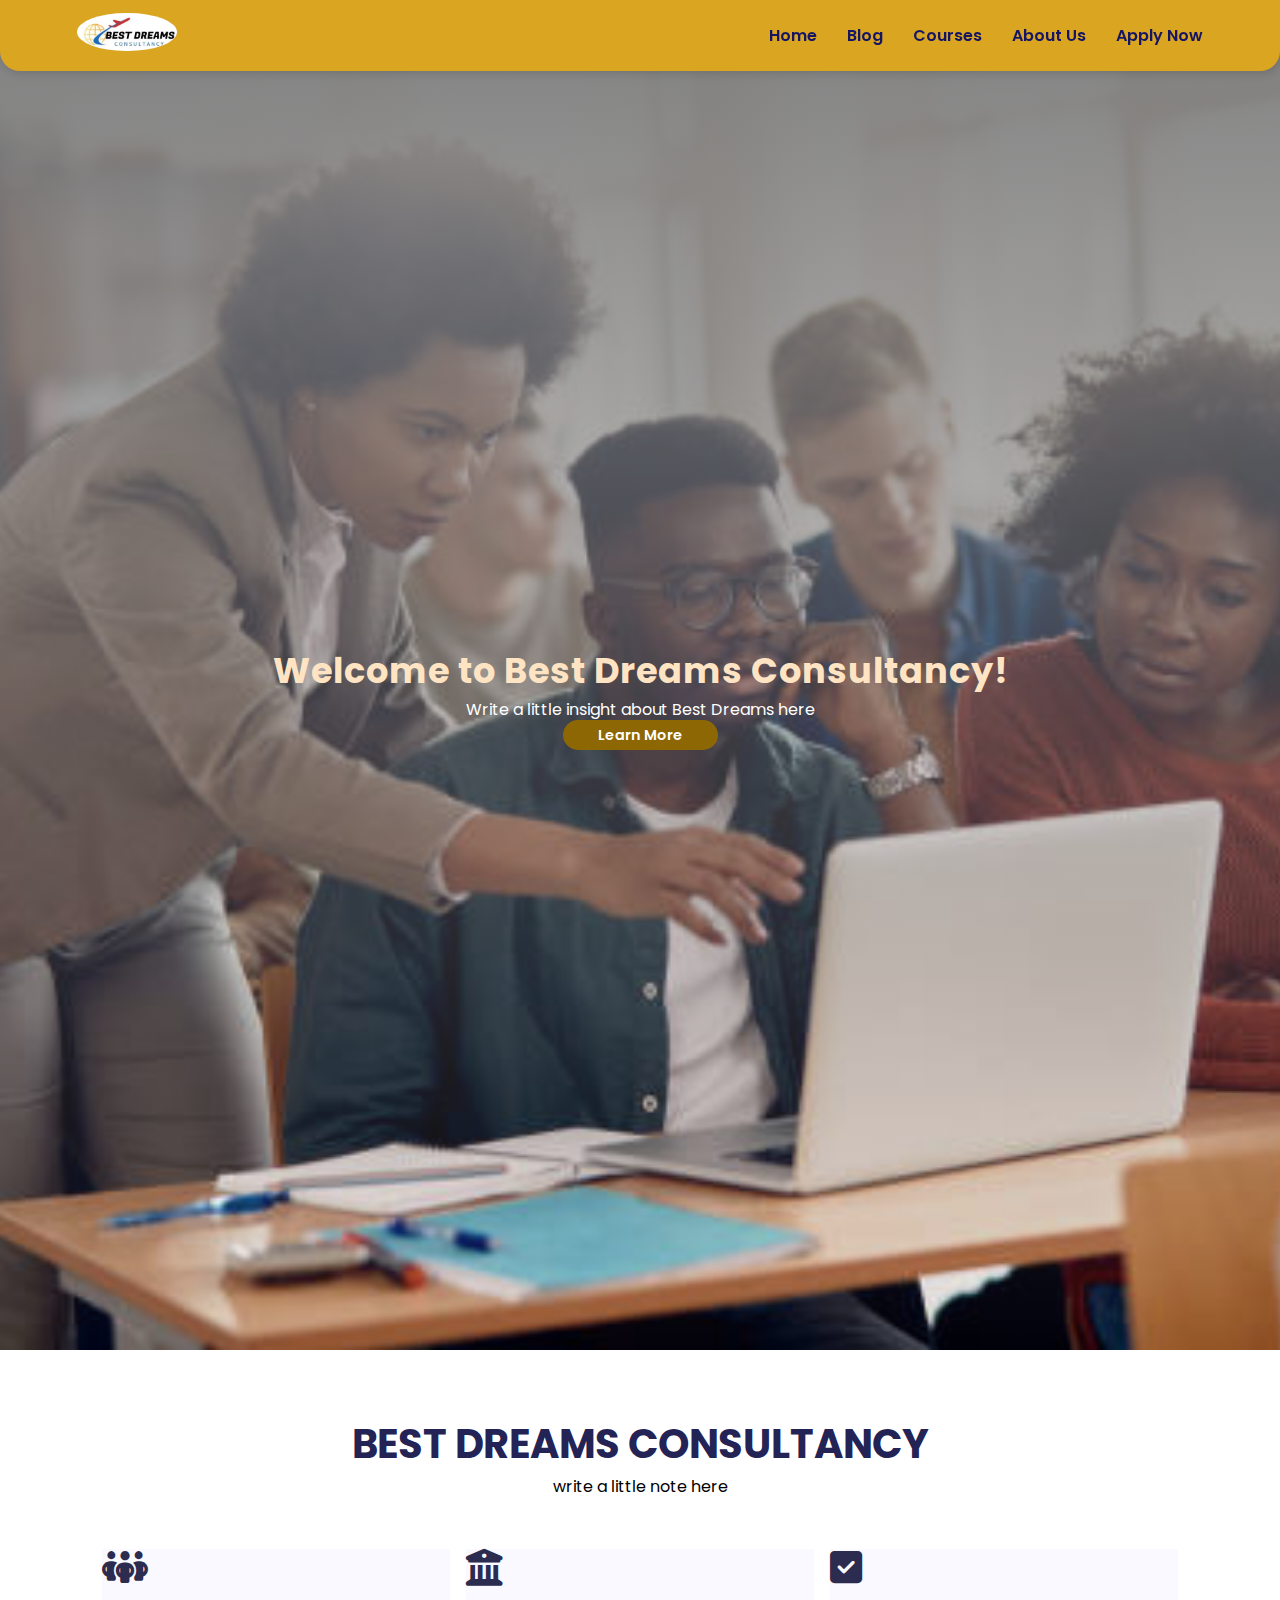
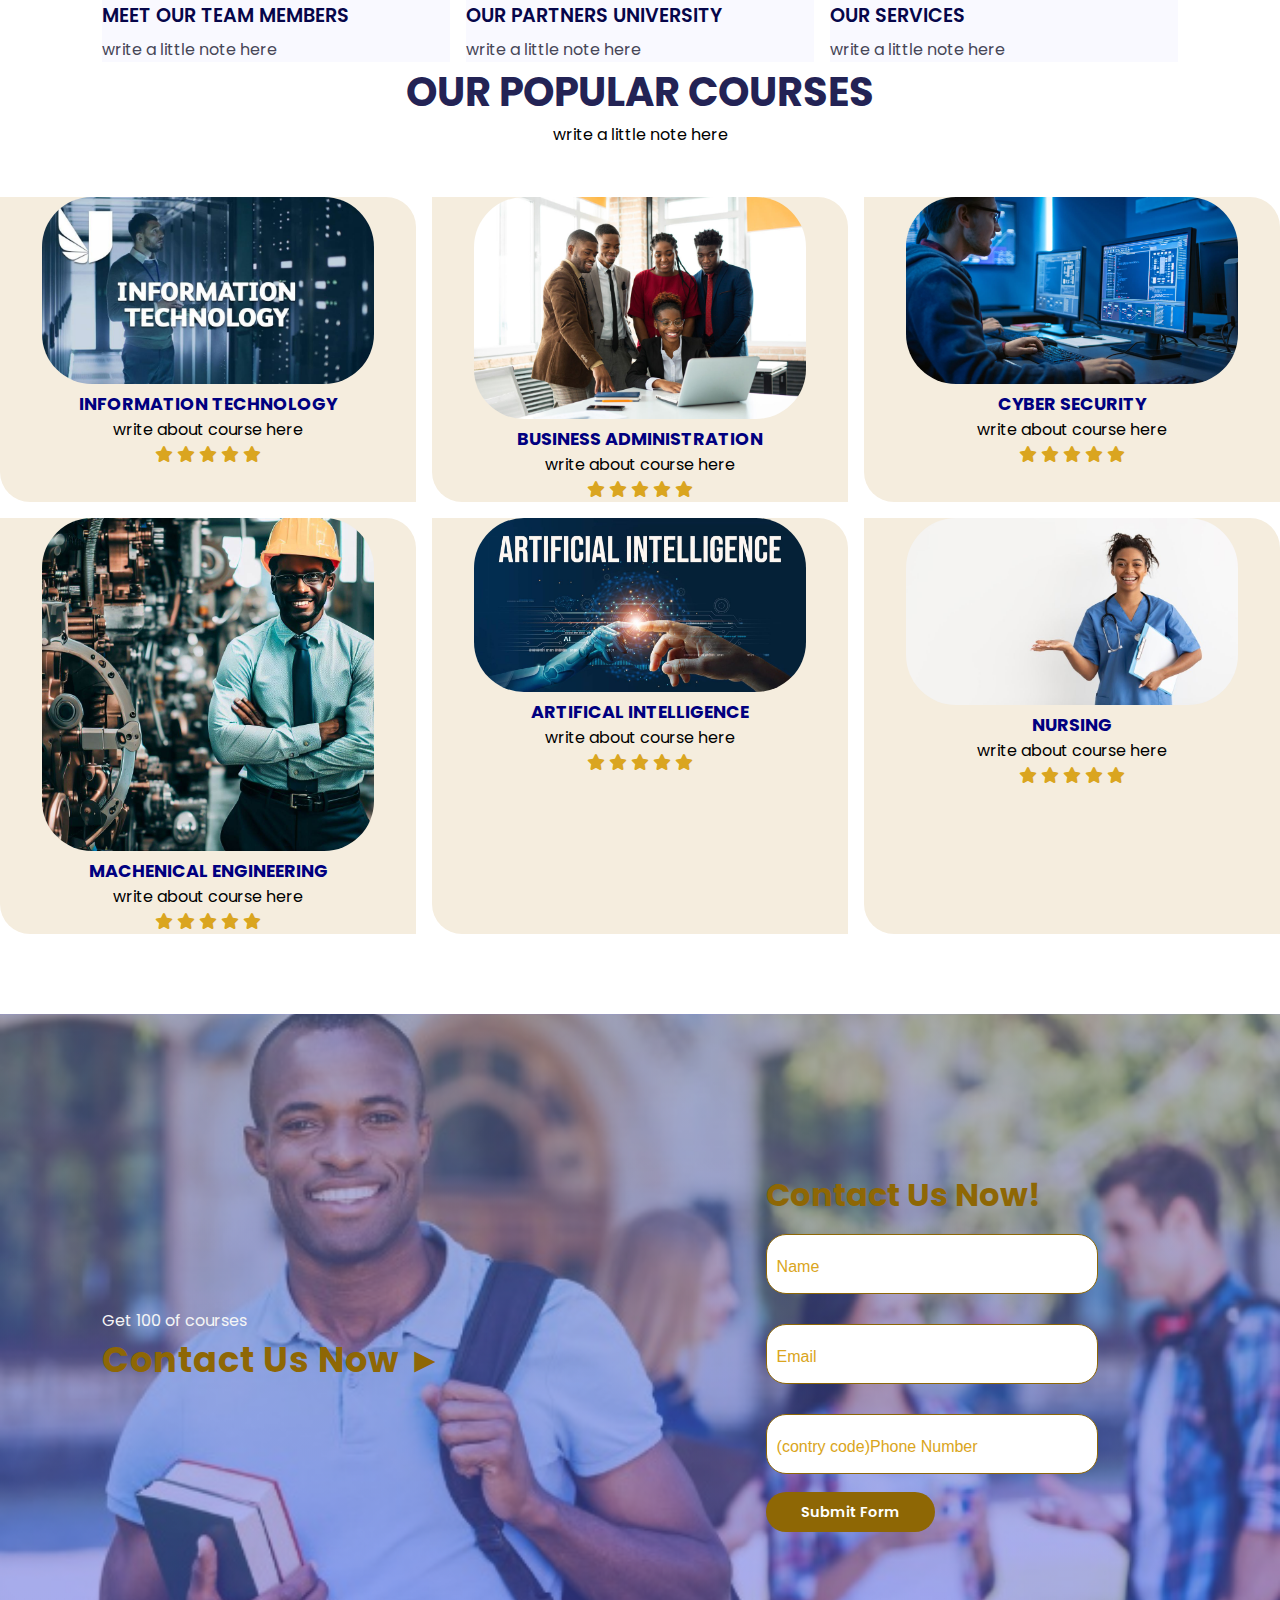
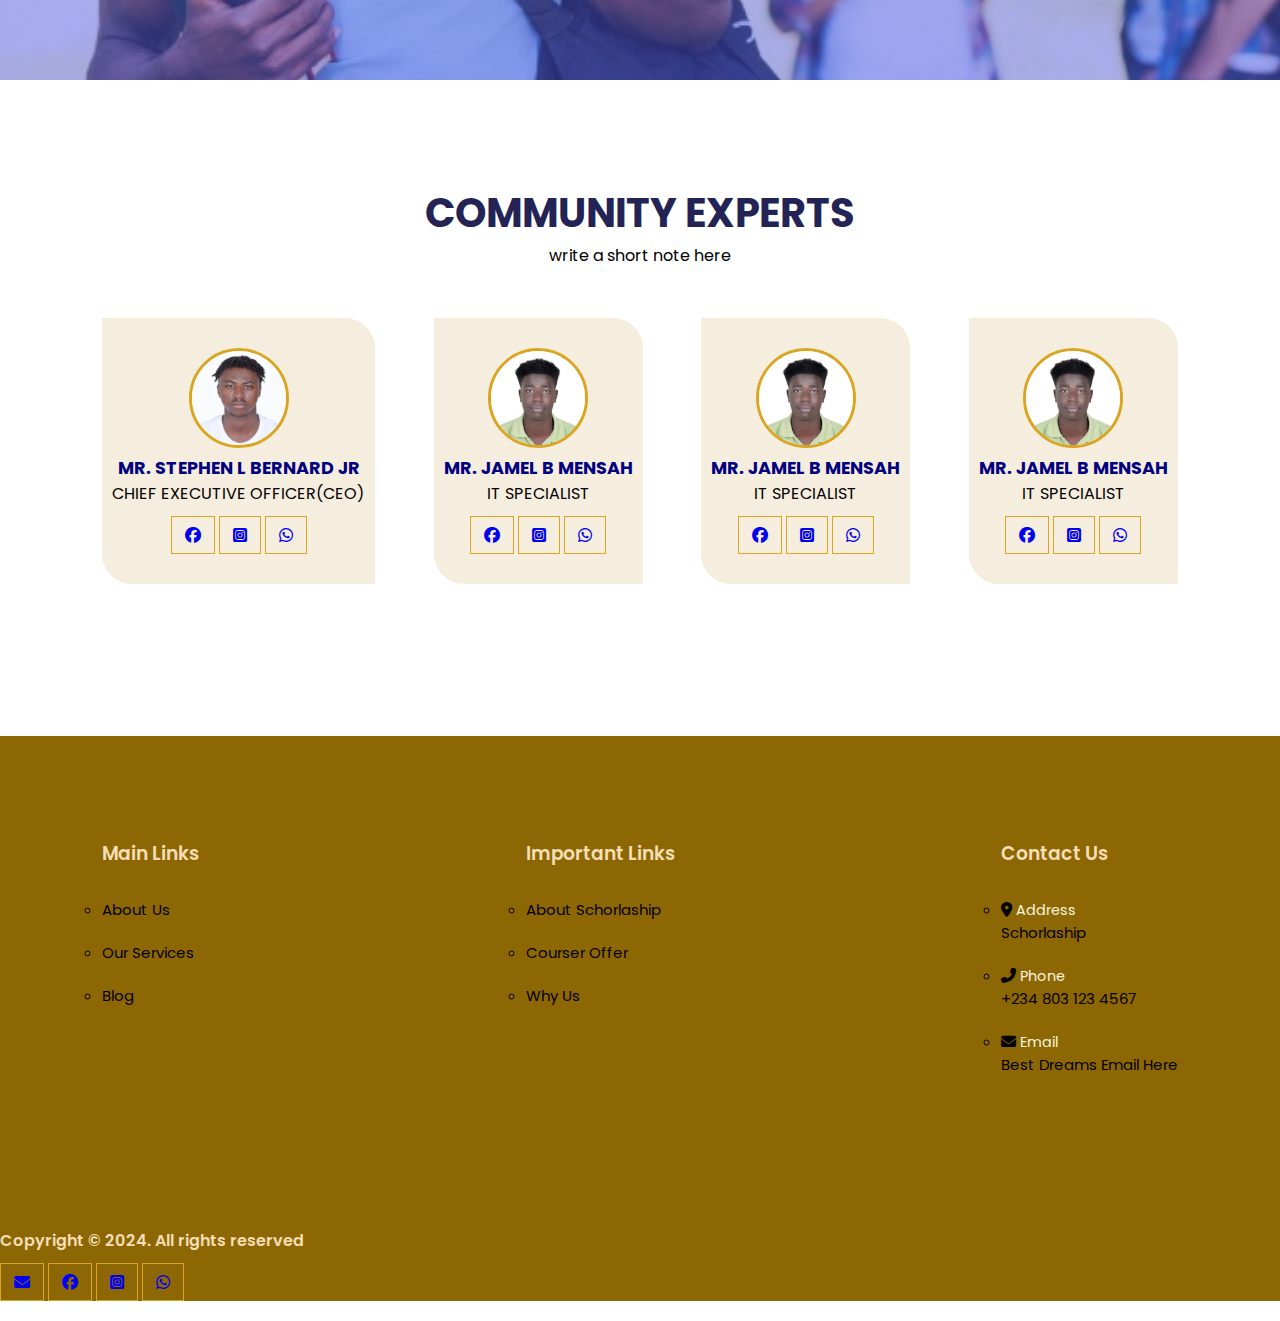
<file: index.html>
<!DOCTYPE html>
<html lang="en">

<head>
    <!-- Meta tags for character set, compatibility, and viewport -->
    <meta charset="UTF-8">
    <meta http-equiv="X-UA-Compatible" content="IE=edge">
    <meta name="viewport" content="width=device-width, initial-scale=1.0">

    <!-- Page title -->
    <title>BEST BRAIN CONSULTANCY</title>

    <link rel="stylesheet" href="https://cdnjs.cloudflare.com/ajax/libs/font-awesome/6.5.1/css/all.min.css" />


    <!-- Link to external stylesheet -->
    <link rel="stylesheet" href="style.css">

    <script src="https://code.jquery.com/jquery-3.7.1.min.js" integrity="sha256-/JqT3SQfawRcv/BIHPThkBvs0OEvtFFmqPF/lYI/Cxo=" crossorigin="anonymous"></script>

</head>

<body>
    <!-- Navigation Section -->
    <nav>
        <!-- Logo Image -->
        <!-- Logo Image as a Link to Home Page -->
        <a href="index.html">
            <img src="images/logo/bestbrain_white1.JPG" alt="Best Brain Logo">
        </a>

        <!-- Navigation Menu -->
        <div class="navigation">
            <ul>
                <!-- Navigation Items with Placeholder Links and target="_blank" -->
                <i id="menu-close" class="fa-solid fa-square-xmark"></i> <!--Cancle button on page header-->
                <li><a href="index.html">Home</a></li>
                <li><a href="blog.html" target="_blank">Blog</a></li>
                <li><a href="courses.html" target="_blank">Courses</a></li>
                <li><a href="about.html" target="_blank">About Us</a></li>
                <li><a href="applynow.html" target="_blank">Apply Now</a></li>
            </ul>
            <img id="menu-icon" src="images/menu_pics/menuicon.png" alt=""> <!--Menu button on page header-->
        </div>
    </nav>

    <!--Written by: Jamel B Mensah-->

    <!-- Customizing Home page -->

    <section id="home">
        <h2>Welcome to Best Dreams Consultancy!</h2>
        <p>Write a little insight about Best Dreams here</p>
        <div class="btn">
            <a class="gold" href="about.html">Learn More</a>
        </div>
    </section>

    <!--Features at bottom of page-->
    <section id="features">
        <h1>BEST DREAMS CONSULTANCY</h1>
        <p>write a little note here</p>

        <div class="fea-base">
            <div class="fea-box">
                <i class="fa-solid fa-people-group"></i>
                <a href="#link-to-team members-here" target="_blank">
                    <h3>MEET OUR TEAM MEMBERS</h3>
                </a>
                <p>write a little note here</p>
            </div>

            <div class="fea-box">
                <i class="fa-solid fa-building-columns"></i>
                <a href="#link-to-partners university here" target="_blank">
                    <h3>OUR PARTNERS UNIVERSITY</h3>
                </a>
                <p>write a little note here</p>
            </div>

            <div class="fea-box">
                <i class="fa-solid fa-square-check"></i>
                <a href="#link-to-team members-here" target="_blank">
                    <h3>OUR SERVICES</h3>
                </a>
                <p>write a little note here</p>
            </div>
        </div>
    </section>

    <!--Courses on bottom of page -->

    <section id="course">
        <h1>OUR POPULAR COURSES</h1>
        <p>write a little note here</p>
        <div class="course-box">


            <div class="course-card">
                <a href="#link-to-information-technology" target="_blank">
                    <img src="images/courses/IT.jpg" alt="">
                </a>
                <div class="course-content">
                    <a href="#link-to-information-technology" target="_blank"></a>
                    <h6>INFORMATION TECHNOLOGY</h6>
                    </a>
                    <p>write about course here</p>

                    <div class="star">
                        <i class="fas fa-star"></i>
                        <i class="fas fa-star"></i>
                        <i class="fas fa-star"></i>
                        <i class="fas fa-star"></i>
                        <i class="fas fa-star"></i>
                    </div>

                </div>

            </div>

            <!--<div class="course-card">
            <a href="#link-to-microbiology" target="_blank">
                <img src="images/courses/microbiology.jpg" alt="">
            </a>
            <div class="course-content">
                <h6>MICRO BIOLOGY</h6>
                <p>write about course here</p>

                <div class="star">
                    <i class="fas fa-star"></i>
                    <i class="fas fa-star"></i>
                    <i class="fas fa-star"></i>
                    <i class="fas fa-star"></i>
                    <i class="fas fa-star"></i>
                </div>

            </div>
        
        </div> -->

            <div class="course-card">
                <a href="link-to-businessadministration" target="_blank">
                    <img src="images/courses/businessadministration.jpg" alt="">
                </a>
                <div class="course-content">
                    <h6>BUSINESS ADMINISTRATION</h6>
                    <p>write about course here</p>

                    <div class="star">
                        <i class="fas fa-star"></i>
                        <i class="fas fa-star"></i>
                        <i class="fas fa-star"></i>
                        <i class="fas fa-star"></i>
                        <i class="fas fa-star"></i>
                    </div>

                </div>

            </div>

            <div class="course-card">
                <a href="link-to-cyberscurity" target="_blank">
                    <img src="images/courses/cybersc.jpeg" alt="">
                </a>
                <div class="course-content">
                    <h6>CYBER SECURITY</h6>
                    <p>write about course here</p>

                    <div class="star">
                        <i class="fas fa-star"></i>
                        <i class="fas fa-star"></i>
                        <i class="fas fa-star"></i>
                        <i class="fas fa-star"></i>
                        <i class="fas fa-star"></i>
                    </div>

                </div>

            </div>

            <!-- <div class="course-card">
            <a href="link-to-civilengineering" target="_blank">
                <img src="images/courses/civileng.jpeg" alt="">
            </a>
            <div class="course-content">
                <h6>CIVIL ENGINEERING</h6>
                <p>write about course here</p>

                <div class="star">
                    <i class="fas fa-star"></i>
                    <i class="fas fa-star"></i>
                    <i class="fas fa-star"></i>
                    <i class="fas fa-star"></i>
                    <i class="fas fa-star"></i>
                </div>

            </div>
        
        </div>-->

            <div class="course-card">
                <a href="link-to-macheneicalengineering" target="_blank">
                    <img src="images/courses/machenical.jpeg" alt="">
                </a>
                <div class="course-content">
                    <h6>MACHENICAL ENGINEERING</h6>
                    <p>write about course here</p>

                    <div class="star">
                        <i class="fas fa-star"></i>
                        <i class="fas fa-star"></i>
                        <i class="fas fa-star"></i>
                        <i class="fas fa-star"></i>
                        <i class="fas fa-star"></i>
                    </div>

                </div>

            </div>

            <div class="course-card">
                <a href="link-to-artificialintelligence" target="_blank">
                    <img src="images/courses/AI.jpg" alt="">
                </a>
                <div class="course-content">
                    <h6>ARTIFICAL INTELLIGENCE</h6>
                    <p>write about course here</p>

                    <div class="star">
                        <i class="fas fa-star"></i>
                        <i class="fas fa-star"></i>
                        <i class="fas fa-star"></i>
                        <i class="fas fa-star"></i>
                        <i class="fas fa-star"></i>
                    </div>

                </div>

            </div>

            <div class="course-card">
                <a href="link-to-nursing" target="_blank">
                    <img src="images/courses/nurse.jpg" alt="">
                </a>
                <div class="course-content">
                    <h6>NURSING</h6>
                    <p>write about course here</p>

                    <div class="star">
                        <i class="fas fa-star"></i>
                        <i class="fas fa-star"></i>
                        <i class="fas fa-star"></i>
                        <i class="fas fa-star"></i>
                        <i class="fas fa-star"></i>
                    </div>

                </div>

            </div>

        </div>
    </section>

    <!--Contact Us form-->

    <section id="registration">
        <div class="reminder">
            <p>Get 100 of courses</p>
            <h1>Contact Us Now &#9658;</h1>
        </div>

        <div class="form">
            <h3>Contact Us Now!</h3>
            <input type="text" placeholder="Name" name="" id="">
            <input type="text" placeholder="Email" name="" id="">
            <input type="text" placeholder="(contry code)Phone Number" name="" id="">
            <div class="btn">
                <a class="gold" href="#">Submit Form</a>
            </div>
        </div>

    </section>

    <!-- Profiles -->

    <section id="experts">

        <h1>COMMUNITY EXPERTS</h1>
        <p>write a short note here</p>
        <div class="experts-box">

            <div class="profiles">
                <a href="profile-link-here" target="_blank">
                    <img src="images/experts/stephenpic.jpg" alt="">
                </a>
                <h6>MR. STEPHEN L BERNARD JR</h6>
                <p>CHIEF EXECUTIVE OFFICER(CEO)</p>
                <div class="profile-link">
                    <a href="https://www.facebook.com/profile.php?id=100013345755128" target="_blank">
                        <i class="fab fa-facebook"></i>
                    </a>
                    <a href="#" target="_blank">
                        <i class="fab fa-instagram-square"></i>
                    </a>
                    <a href="tel: +231888292638" target="_blank">
                        <i class="fa-brands fa-whatsapp"></i>
                    </a>
                </div>

            </div>

            <div class="profiles">
                <a href="profile-link-here" target="_blank">
                    <img src="images/experts/jamelpic.JPG" alt="">
                </a>
                <h6>MR. JAMEL B MENSAH</h6>
                <p>IT SPECIALIST</p>
                <div class="profile-link">
                    <a href="https://www.facebook.com/JamelMensah.Mehnuikeh" target="_blank">
                        <i class="fab fa-facebook"></i>
                    </a>
                    <a href="#" target="_blank">
                        <i class="fab fa-instagram-square"></i>
                    </a>
                    <a href="tel: +917383948723" target="_blank">
                        <i class="fa-brands fa-whatsapp"></i>
                    </a>
                </div>

            </div>

            <div class="profiles">
                <a href="profile-link-here" target="_blank">
                    <img src="images/experts/jamelpic.JPG" alt="">
                </a>
                <h6>MR. JAMEL B MENSAH</h6>
                <p>IT SPECIALIST</p>
                <div class="profile-link">
                    <a href="social media links here" target="_blank">
                        <i class="fab fa-facebook"></i>
                    </a>
                    <a href="#" target="_blank">
                        <i class="fab fa-instagram-square"></i>
                    </a>
                    <a href="#" target="_blank">
                        <i class="fa-brands fa-whatsapp"></i>
                    </a>
                </div>

            </div>

            <div class="profiles">
                <a href="profile-link-here" target="_blank">
                    <img src="images/experts/jamelpic.JPG" alt="">
                </a>
                <h6>MR. JAMEL B MENSAH</h6>
                <p>IT SPECIALIST</p>
                <div class="profile-link">
                    <a href="social media links here" target="_blank">
                        <i class="fab fa-facebook"></i>
                    </a>
                    <a href="#" target="_blank">
                        <i class="fab fa-instagram-square"></i>
                    </a>
                    <a href="#" target="_blank">
                        <i class="fa-brands fa-whatsapp"></i>
                    </a>
                </div>

            </div>

        </div>


    </section>

    <!--Footer section-->

    <footer>
        <div class="footer-column">
            <h3>Main Links</h3>

            <a href="about.html" target="_blank">
                <li>About Us</li>
            </a>
            <a href="about.html" target="_blank">
                <li>Our Services</li>
            </a>
            <a href="#Blog" target="_blank">
                <li>Blog</li>
            </a>
        </div>

        <div class="footer-column">
            <h3>Important Links</h3>

            <a href="#About scholarship" target="_blank">
                <li>About Schorlaship</li>
            </a>
            <a href="#Courselink" target="_blank">
                <li>Courser Offer</li>
            </a>
            <a href="#Why Us link" target="_blank">
                <li>Why Us</li>
            </a>
        </div>

        <div class="footer-column">
            <h3>Contact Us</h3>

            <ul class="contact-list">
                <li>
                    <i class="fas fa-map-marker-alt"></i>
                    <span>Address</span>
                    <p>Schorlaship</p>
                </li>
                <li>
                    <i class="fas fa-phone-alt"></i>
                    <span>Phone</span>
                    <p><a href="tel:+2348031234567">+234 803 123 4567</a></p>
                </li>
                <li>
                    <i class="fas fa-envelope"></i>
                    <span>Email</span>
                    <p><a href="mailto:your-email@example.com">Best Dreams Email Here</a></p>
                </li>
            </ul>
        </div>

        <!-- <div class="copyright">
        <p>Copyright &copy; 2024. All rights reserved</p>
        <div class="profile-link">
            <a href="social media links here" target="_blank">
                <i class="fab fa-facebook"></i>
            </a>
            <a href="#" target="_blank">
                <i class="fab fa-instagram-square"></i>
            </a>
            <a href="#" target="_blank">
                <i class="fa-brands fa-whatsapp"></i>
            </a>
        </div>
    </div> -->

    </footer>

    <!--Copy right section-->

    <section id="copyright">
        <div class="copy-right">
            <p>Copyright &copy; 2024. All rights reserved</p>
            <div class="profile-link">

                <a href="#" target="_blank">
                    <i class="fas fa-envelope"></i>
                </a>

                <a href="#social-media-links-here" target="_blank">
                    <i class="fab fa-facebook"></i>
                </a>

                <a href="#" target="_blank">
                    <i class="fab fa-instagram-square"></i>
                </a>

                <a href="#" target="_blank">
                    <i class="fa-brands fa-whatsapp"></i>
                </a>

            </div>
        </div>

    </section>

<!--closing side button in phone mode-->

<script>
    $('#menu-icon').click(function(){
        $('nav .navigation ul').addClass('active')
    });
    $('#menu-close').click(function(){
        $('nav .navigation ul').removeClass('active')
    });
</script>

</body>

</html>
</file>
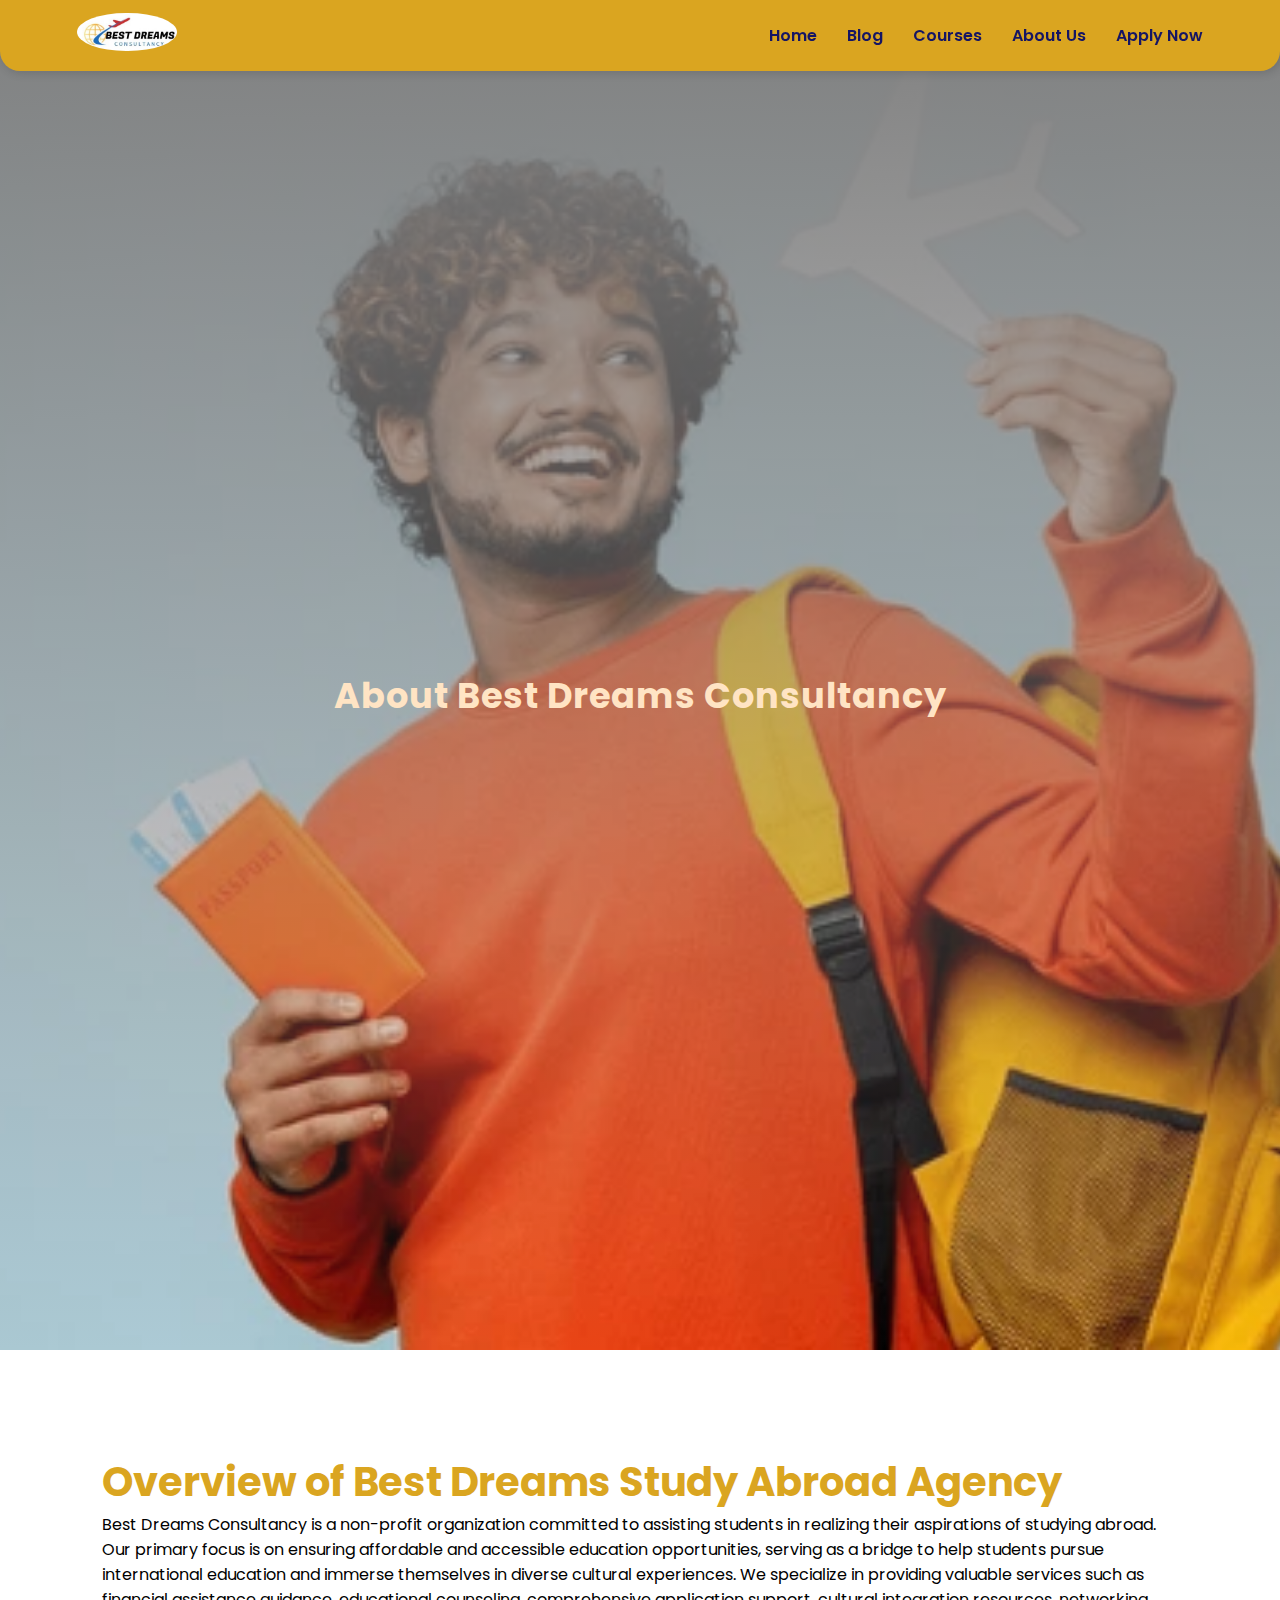
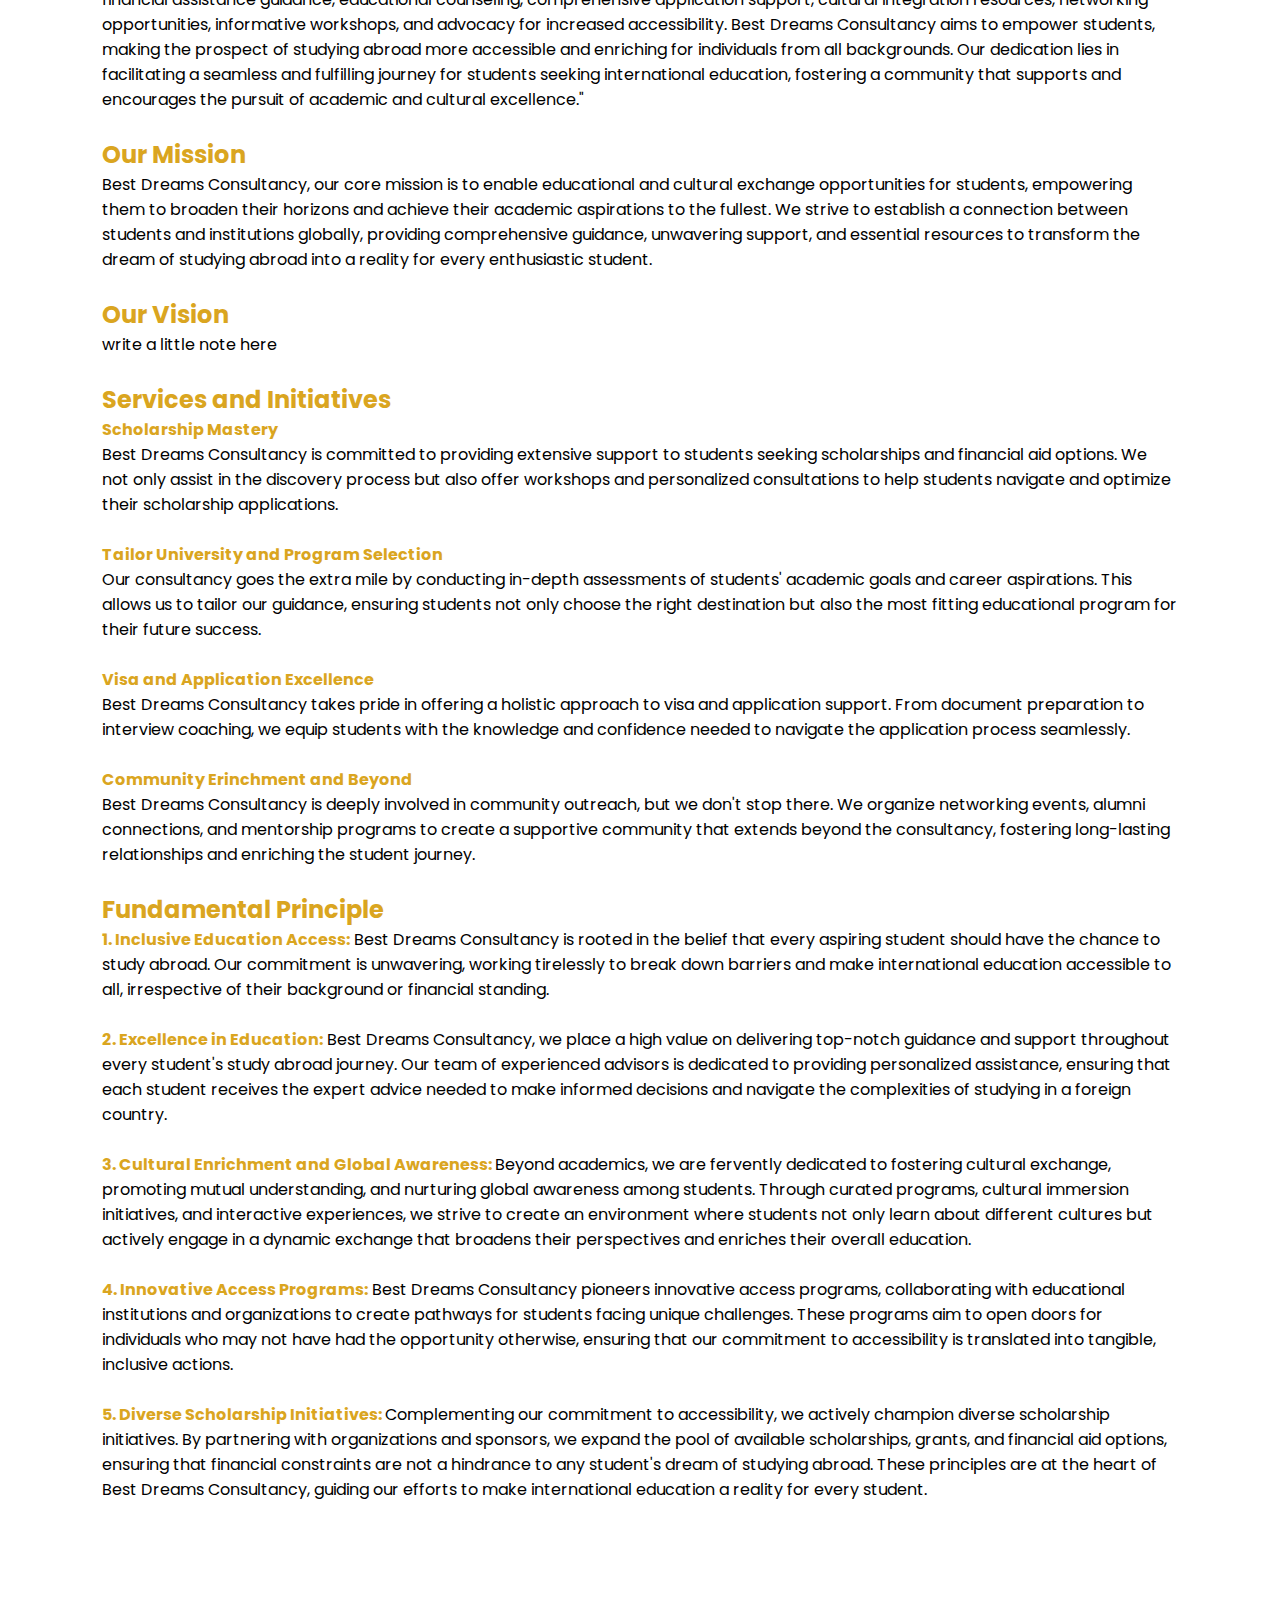
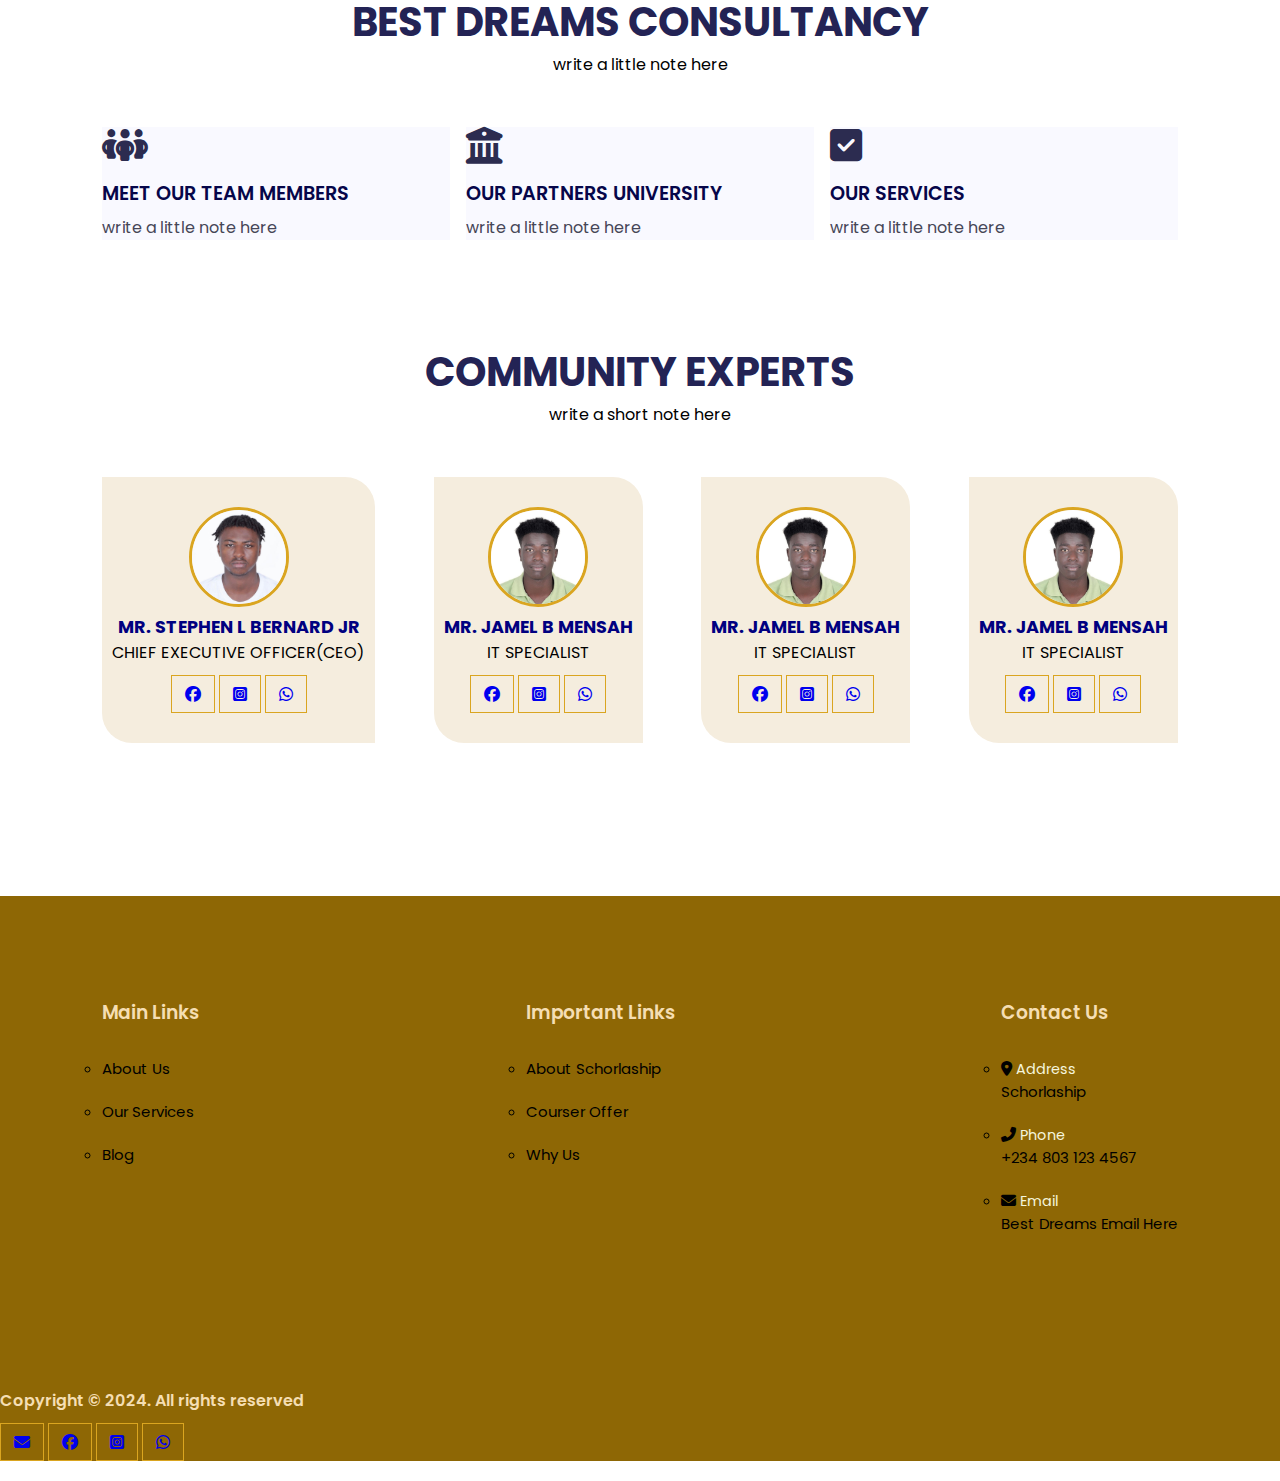
<file: about.html>
<!DOCTYPE html>
<html lang="en">

<head>
    <!-- Meta tags for character set, compatibility, and viewport -->
    <meta charset="UTF-8">
    <meta http-equiv="X-UA-Compatible" content="IE=edge">
    <meta name="viewport" content="width=device-width, initial-scale=1.0">

    <!-- Page title -->
    <title>BEST BRAIN CONSULTANCY</title>

    <link rel="stylesheet" href="https://cdnjs.cloudflare.com/ajax/libs/font-awesome/6.5.1/css/all.min.css" />


    <!-- Link to external stylesheet -->
    <link rel="stylesheet" href="about.css">

    <script src="https://code.jquery.com/jquery-3.7.1.min.js"
        integrity="sha256-/JqT3SQfawRcv/BIHPThkBvs0OEvtFFmqPF/lYI/Cxo=" crossorigin="anonymous"></script>

</head>

<body>
    <!-- Navigation Section -->
    <nav>
        <!-- Logo Image -->
        <!-- Logo Image as a Link to Home Page -->
        <a href="index.html">
            <img src="images/logo/bestbrain_white1.JPG" alt="Best Brain Logo">
        </a>

        <!-- Navigation Menu -->
        <div class="navigation">
            <ul>
                <!-- Navigation Items with Placeholder Links and target="_blank" -->
                <i id="menu-close" class="fa-solid fa-square-xmark"></i> <!--Cancle button on page header-->
                <li><a href="index.html">Home</a></li>
                <li><a href="blog.html" target="_blank">Blog</a></li>
                <li><a href="courses.html" target="_blank">Courses</a></li>
                <li><a href="about.html" target="_blank">About Us</a></li>
                <li><a href="applynow.html" target="_blank">Apply Now</a></li>
            </ul>
            <img id="menu-icon" src="images/menu_pics/menuicon.png" alt=""> <!--Menu button on page header-->
        </div>
    </nav>

    <!--Written by: Jamel B Mensah-->

    <!-- Customizing Home page -->

    <section id="about-home">
        <h2>About Best Dreams Consultancy</h2>

        <!--<div class="image-slider">
            <input type="radio" name="slide" id="slide1" checked>
            <input type="radio" name="slide" id="slide2">
            <input type="radio" name="slide" id="slide3">
            <div class="slides">
                <div class="slide slide1">
                    <img src="images/aboutpage/about4.webp" alt="Image 1">
                </div>
                <div class="slide slide2">
                    <img src="images/aboutpage/about2.jpg" alt="Image 2">
                </div>
                <div class="slide slide3">
                    <img src="images/aboutpage/about3.jpg" alt="Image 3">
                </div>-->
        <!-- </div>
            <label for="slide2" class="arrow arrow-right"></label>
            <label for="slide3" class="arrow arrow-right"></label>
            <label for="slide1" class="arrow arrow-left"></label>
        </div>-->
    </section>

    <section id="about-content">
        <!--<div id="about-img">
            <img src="images/aboutpage/student_studying.avif" alt="">
        </div>-->

        <div id="about-text">
            <h1>Overview of Best Dreams Study Abroad Agency</h1>
            <p>Best Dreams Consultancy is a non-profit organization committed to assisting students in realizing their
                aspirations of studying abroad. Our primary focus is on ensuring affordable and accessible education
                opportunities, serving as a bridge to help students pursue international education and immerse
                themselves in diverse cultural experiences.
                We specialize in providing valuable services such as financial assistance guidance, educational
                counseling, comprehensive application support, cultural integration resources, networking opportunities,
                informative workshops, and advocacy for increased accessibility. Best Dreams Consultancy aims to empower
                students, making the prospect of studying abroad more accessible and enriching for individuals from all
                backgrounds.
                Our dedication lies in facilitating a seamless and fulfilling journey for students seeking international
                education, fostering a community that supports and encourages the pursuit of academic and cultural
                excellence."
            </p>
            <br/>

            <h2>Our Mission</h2>
            <p>Best Dreams Consultancy, our core mission is to enable educational and cultural exchange opportunities
                for students, empowering them to broaden their horizons and achieve their academic aspirations to the
                fullest.
                We strive to establish a connection between students and institutions globally, providing comprehensive
                guidance, unwavering support, and essential resources to transform the dream of studying abroad into a
                reality for every enthusiastic student.</p>
                <br/>

            <h2>Our Vision</h2>
            <p>write a little note here</p>
            <br/>

            <h2>Services and Initiatives</h2>
            <h4>Scholarship Mastery</h4>
            <p>Best Dreams Consultancy is committed to providing extensive support to students seeking scholarships and
                financial aid options. We not only assist in the discovery process but also offer workshops and
                personalized consultations to help students navigate and optimize their scholarship applications.</p>
                <br/>

            <h4>Tailor University and Program Selection</h4>
            <p>Our consultancy goes the extra mile by conducting in-depth assessments of students' academic goals and
                career aspirations. This allows us to tailor our guidance, ensuring students not only choose the right
                destination but also the most fitting educational program for their future success.</p>
                <br/>

            <h4>Visa and Application Excellence</h4>
            <p>Best Dreams Consultancy takes pride in offering a holistic approach to visa and application support. From
                document preparation to interview coaching, we equip students with the knowledge and confidence needed
                to navigate the application process seamlessly.</p>
                <br/>

            <h4>Community Erinchment and Beyond</h4>
            <p>Best Dreams Consultancy is deeply involved in community outreach, but we don't stop there. We organize
                networking events, alumni connections, and mentorship programs to create a supportive community that
                extends beyond the consultancy, fostering long-lasting relationships and enriching the student journey.
            </p>
            <br/>

            <h2>Fundamental Principle</h2>
            <p>
                <strong>1. Inclusive Education Access:</strong>
                 Best Dreams Consultancy is rooted in the belief that every aspiring student should have the chance to
                study abroad. Our commitment is unwavering, working tirelessly to break down barriers and make
                international education accessible to all, irrespective of their background or financial standing.
                <br>
                <br>

                <strong>2. Excellence in Education:</strong>
                 Best Dreams Consultancy, we place a high value on delivering top-notch guidance and support throughout
                every student's study abroad journey. Our team of experienced advisors is dedicated to providing
                personalized assistance, ensuring that each student receives the expert advice needed to make informed
                decisions and navigate the complexities of studying in a foreign country.
                <br>
                <br>

                <strong>3. Cultural Enrichment and Global Awareness: </strong>
                 Beyond academics, we are fervently dedicated to fostering cultural exchange, promoting mutual
                understanding, and nurturing global awareness among students. Through curated programs, cultural
                immersion initiatives, and interactive experiences, we strive to create an environment where students
                not only learn about different cultures but actively engage in a dynamic exchange that broadens their
                perspectives and enriches their overall education.
                <br>
                <br>

                <strong>4. Innovative Access Programs:</strong>
                Best Dreams Consultancy pioneers innovative access programs, collaborating with educational institutions
                and organizations to create pathways for students facing unique challenges. These programs aim to open
                doors for individuals who may not have had the opportunity otherwise, ensuring that our commitment to
                accessibility is translated into tangible, inclusive actions.
                <br>
                <br>
                <strong>5. Diverse Scholarship Initiatives: </strong>
                 Complementing our commitment to accessibility, we actively champion diverse scholarship initiatives.
                By partnering with organizations and sponsors, we expand the pool of available scholarships, grants, and
                financial aid options, ensuring that financial constraints are not a hindrance to any student's dream of
                studying abroad.
                These principles are at the heart of Best Dreams Consultancy, guiding our efforts to make international
                education a reality for every student.


            </p>



        </div>

    </section>

    <!--Features at bottom of page-->
    <section id="features">
        <h1>BEST DREAMS CONSULTANCY</h1>
        <p>write a little note here</p>

        <div class="fea-base">
            <div class="fea-box">
                <i class="fa-solid fa-people-group"></i>
                <a href="#link-to-team members-here" target="_blank">
                    <h3>MEET OUR TEAM MEMBERS</h3>
                </a>
                <p>write a little note here</p>
            </div>

            <div class="fea-box">
                <i class="fa-solid fa-building-columns"></i>
                <a href="#link-to-partners university here" target="_blank">
                    <h3>OUR PARTNERS UNIVERSITY</h3>
                </a>
                <p>write a little note here</p>
            </div>

            <div class="fea-box">
                <i class="fa-solid fa-square-check"></i>
                <a href="#link-to-team members-here" target="_blank">
                    <h3>OUR SERVICES</h3>
                </a>
                <p>write a little note here</p>
            </div>
        </div>
    </section>

    <!--Courses on bottom of page -->

    <!-- <section id="course">
        <h1>OUR POPULAR COURSES</h1>
        <p>write a little note here</p>
        <div class="course-box">


            <div class="course-card">
                <a href="#link-to-information-technology" target="_blank">
                    <img src="images/courses/IT.jpg" alt="">
                </a>
                <div class="course-content">
                    <a href="#link-to-information-technology" target="_blank"></a>
                    <h6>INFORMATION TECHNOLOGY</h6>
                    </a>
                    <p>write about course here</p>

                    <div class="star">
                        <i class="fas fa-star"></i>
                        <i class="fas fa-star"></i>
                        <i class="fas fa-star"></i>
                        <i class="fas fa-star"></i>
                        <i class="fas fa-star"></i>
                    </div>

                </div>

            </div>

            <div class="course-card">
            <a href="#link-to-microbiology" target="_blank">
                <img src="images/courses/microbiology.jpg" alt="">
            </a>
            <div class="course-content">
                <h6>MICRO BIOLOGY</h6>
                <p>write about course here</p>

                <div class="star">
                    <i class="fas fa-star"></i>
                    <i class="fas fa-star"></i>
                    <i class="fas fa-star"></i>
                    <i class="fas fa-star"></i>
                    <i class="fas fa-star"></i>
                </div>

            </div>
        
        </div>

            <div class="course-card">
                <a href="link-to-businessadministration" target="_blank">
                    <img src="images/courses/businessadministration.jpg" alt="">
                </a>
                <div class="course-content">
                    <h6>BUSINESS ADMINISTRATION</h6>
                    <p>write about course here</p>

                    <div class="star">
                        <i class="fas fa-star"></i>
                        <i class="fas fa-star"></i>
                        <i class="fas fa-star"></i>
                        <i class="fas fa-star"></i>
                        <i class="fas fa-star"></i>
                    </div>

                </div>

            </div>

            <div class="course-card">
                <a href="link-to-cyberscurity" target="_blank">
                    <img src="images/courses/cybersc.jpeg" alt="">
                </a>
                <div class="course-content">
                    <h6>CYBER SECURITY</h6>
                    <p>write about course here</p>

                    <div class="star">
                        <i class="fas fa-star"></i>
                        <i class="fas fa-star"></i>
                        <i class="fas fa-star"></i>
                        <i class="fas fa-star"></i>
                        <i class="fas fa-star"></i>
                    </div>

                </div>

            </div>

             <div class="course-card">
            <a href="link-to-civilengineering" target="_blank">
                <img src="images/courses/civileng.jpeg" alt="">
            </a>
            <div class="course-content">
                <h6>CIVIL ENGINEERING</h6>
                <p>write about course here</p>

                <div class="star">
                    <i class="fas fa-star"></i>
                    <i class="fas fa-star"></i>
                    <i class="fas fa-star"></i>
                    <i class="fas fa-star"></i>
                    <i class="fas fa-star"></i>
                </div>

            </div>
        
        </div>

            <div class="course-card">
                <a href="link-to-macheneicalengineering" target="_blank">
                    <img src="images/courses/machenical.jpeg" alt="">
                </a>
                <div class="course-content">
                    <h6>MACHENICAL ENGINEERING</h6>
                    <p>write about course here</p>

                    <div class="star">
                        <i class="fas fa-star"></i>
                        <i class="fas fa-star"></i>
                        <i class="fas fa-star"></i>
                        <i class="fas fa-star"></i>
                        <i class="fas fa-star"></i>
                    </div>

                </div>

            </div>

            <div class="course-card">
                <a href="link-to-artificialintelligence" target="_blank">
                    <img src="images/courses/AI.jpg" alt="">
                </a>
                <div class="course-content">
                    <h6>ARTIFICAL INTELLIGENCE</h6>
                    <p>write about course here</p>

                    <div class="star">
                        <i class="fas fa-star"></i>
                        <i class="fas fa-star"></i>
                        <i class="fas fa-star"></i>
                        <i class="fas fa-star"></i>
                        <i class="fas fa-star"></i>
                    </div>

                </div>

            </div>

            <div class="course-card">
                <a href="link-to-nursing" target="_blank">
                    <img src="images/courses/nurse.jpg" alt="">
                </a>
                <div class="course-content">
                    <h6>NURSING</h6>
                    <p>write about course here</p>

                    <div class="star">
                        <i class="fas fa-star"></i>
                        <i class="fas fa-star"></i>
                        <i class="fas fa-star"></i>
                        <i class="fas fa-star"></i>
                        <i class="fas fa-star"></i>
                    </div>

                </div>

            </div>

        </div>
    </section>-->


    <!-- Profiles -->

    <section id="experts">

        <h1>COMMUNITY EXPERTS</h1>
        <p>write a short note here</p>
        <div class="experts-box">

            <div class="profiles">
                <a href="profile-link-here" target="_blank">
                    <img src="images/experts/stephenpic.jpg" alt="">
                </a>
                <h6>MR. STEPHEN L BERNARD JR</h6>
                <p>CHIEF EXECUTIVE OFFICER(CEO)</p>
                <div class="profile-link">
                    <a href="https://www.facebook.com/profile.php?id=100013345755128" target="_blank">
                        <i class="fab fa-facebook"></i>
                    </a>
                    <a href="#" target="_blank">
                        <i class="fab fa-instagram-square"></i>
                    </a>
                    <a href="tel: +231888292638" target="_blank">
                        <i class="fa-brands fa-whatsapp"></i>
                    </a>
                </div>

            </div>

            <div class="profiles">
                <a href="profile-link-here" target="_blank">
                    <img src="images/experts/jamelpic.JPG" alt="">
                </a>
                <h6>MR. JAMEL B MENSAH</h6>
                <p>IT SPECIALIST</p>
                <div class="profile-link">
                    <a href="https://www.facebook.com/JamelMensah.Mehnuikeh" target="_blank">
                        <i class="fab fa-facebook"></i>
                    </a>
                    <a href="#" target="_blank">
                        <i class="fab fa-instagram-square"></i>
                    </a>
                    <a href="tel: +917383948723" target="_blank">
                        <i class="fa-brands fa-whatsapp"></i>
                    </a>
                </div>

            </div>

            <div class="profiles">
                <a href="profile-link-here" target="_blank">
                    <img src="images/experts/jamelpic.JPG" alt="">
                </a>
                <h6>MR. JAMEL B MENSAH</h6>
                <p>IT SPECIALIST</p>
                <div class="profile-link">
                    <a href="social media links here" target="_blank">
                        <i class="fab fa-facebook"></i>
                    </a>
                    <a href="#" target="_blank">
                        <i class="fab fa-instagram-square"></i>
                    </a>
                    <a href="#" target="_blank">
                        <i class="fa-brands fa-whatsapp"></i>
                    </a>
                </div>

            </div>

            <div class="profiles">
                <a href="profile-link-here" target="_blank">
                    <img src="images/experts/jamelpic.JPG" alt="">
                </a>
                <h6>MR. JAMEL B MENSAH</h6>
                <p>IT SPECIALIST</p>
                <div class="profile-link">
                    <a href="social media links here" target="_blank">
                        <i class="fab fa-facebook"></i>
                    </a>
                    <a href="#" target="_blank">
                        <i class="fab fa-instagram-square"></i>
                    </a>
                    <a href="#" target="_blank">
                        <i class="fa-brands fa-whatsapp"></i>
                    </a>
                </div>

            </div>

        </div>


    </section>

    <!--Footer section-->

    <footer>
        <div class="footer-column">
            <h3>Main Links</h3>

            <a href="about.html" target="_blank">
                <li>About Us</li>
            </a>
            <a href="#Services" target="_blank">
                <li>Our Services</li>
            </a>
            <a href="#Blog" target="_blank">
                <li>Blog</li>
            </a>
        </div>

        <div class="footer-column">
            <h3>Important Links</h3>

            <a href="#About scholarship" target="_blank">
                <li>About Schorlaship</li>
            </a>
            <a href="#Courselink" target="_blank">
                <li>Courser Offer</li>
            </a>
            <a href="#Why Us link" target="_blank">
                <li>Why Us</li>
            </a>
        </div>

        <div class="footer-column">
            <h3>Contact Us</h3>

            <ul class="contact-list">
                <li>
                    <i class="fas fa-map-marker-alt"></i>
                    <span>Address</span>
                    <p>Schorlaship</p>
                </li>
                <li>
                    <i class="fas fa-phone-alt"></i>
                    <span>Phone</span>
                    <p><a href="tel:+2348031234567">+234 803 123 4567</a></p>
                </li>
                <li>
                    <i class="fas fa-envelope"></i>
                    <span>Email</span>
                    <p><a href="mailto:your-email@example.com">Best Dreams Email Here</a></p>
                </li>
            </ul>
        </div>

        <!-- <div class="copyright">
        <p>Copyright &copy; 2024. All rights reserved</p>
        <div class="profile-link">
            <a href="social media links here" target="_blank">
                <i class="fab fa-facebook"></i>
            </a>
            <a href="#" target="_blank">
                <i class="fab fa-instagram-square"></i>
            </a>
            <a href="#" target="_blank">
                <i class="fa-brands fa-whatsapp"></i>
            </a>
        </div>
    </div> -->

    </footer>

    <!--Copy right section-->

    <section id="copyright">
        <div class="copy-right">
            <p>Copyright &copy; 2024. All rights reserved</p>
            <div class="profile-link">

                <a href="#" target="_blank">
                    <i class="fas fa-envelope"></i>
                </a>

                <a href="#social-media-links-here" target="_blank">
                    <i class="fab fa-facebook"></i>
                </a>

                <a href="#" target="_blank">
                    <i class="fab fa-instagram-square"></i>
                </a>

                <a href="#" target="_blank">
                    <i class="fa-brands fa-whatsapp"></i>
                </a>

            </div>
        </div>

    </section>

    <!--closing side button in phone mode-->

    <script>
        $('#menu-icon').click(function () {
            $('nav .navigation ul').addClass('active')
        });
        $('#menu-close').click(function () {
            $('nav .navigation ul').removeClass('active')
        });
    </script>

</body>

</html>
</file>
<file: style.css>
/* Importing Google Fonts */
@import url('https://fonts.googleapis.com/css2?family=Poppins:wght@100;200;300;400;500;600;700;800;900&display=swap');

/* Global Reset */
* {
    margin: 0;
    padding: 0;
    box-sizing: border-box;
}

/* Body Font Family */
body {
    font-family: 'Poppins', sans-serif;
}

/* Global Heading Styles (h1) */
h1 {
    font-size: 2.5rem;
    font-weight: 700;
    color: rgb(35, 35, 85);
}

/* Global Span Styles */
span {
    font-size: 0.9rem;
    color: #757373;
}

/* Global Heading 6 Styles (h6) */
h6 {
    font-size: 1.1rem;
    color: rgb(24, 24, 49);
}

/* Styling the Navigation Header Bar */
nav {
    position: fixed;
    width: 100%;
    background-color: goldenrod;
    display: flex;
    flex-direction: row;
    justify-content: space-between;
    align-items: center;
    padding: 1vw 6vw;
    box-shadow: 2px 2px 10px rgba(0, 0, 0, 0.15);
    border-bottom-left-radius: 20px;
    border-bottom-right-radius: 20px;
}

/* Styling the Logo Image */
nav a img {
    width: 100px;
    height: 100;
    border-radius: 50%;
}

nav .navigation{
    display: flex;
}

/* editing menu icon*/
#menu-icon {
    width: 30px;
    height: 30px;
    display: none;
}

#menu-close {
    display: none;
}

/* Styling the Navigation List */
nav .navigation ul {
    display: flex;
    justify-content: flex-end;
    align-items: center;
}

/* Removing Points from Navigation Buttons and adding left margin */
nav .navigation ul li {
    list-style: none;
    margin-left: 30px;
}

/* Styling the anchor (link) elements in the navigation menu */
nav .navigation ul li a {
    text-decoration: none;
    color: rgb(21, 21, 100);
    font-size: 16px;
    font-weight: 600;
    transition: 0.3s ease;
}

/* Navigation link hover effect */
nav .navigation ul li a:hover {
    color: gold;
}

/* Home page styling */
#home {
    background-image: linear-gradient(rgba(128, 128, 128, 1), rgba(255, 255, 255, 0)),
        url(images/customize/backcover.jpg);
    width: 100%;
    height: 150vh;
    background-size: cover;
    background-position: center;
    display: flex;
    flex-direction: column;
    justify-content: center;
    align-items: center;
    text-align: center;
    padding-top: 40px;
}

#home h2 {
    color: bisque;
    font-size: 2.2rem;
    letter-spacing: 1px;
}

#home p {
    width: 50%;
    color: white;
    font-size: 1rem;
    line-height: 25px;
}

#home.btn {
    margin-top: 10px;
}

#home a {
    text-decoration: none;
    background-color: white;
    font-size: 0.9rem;
    font-weight: 600;
    padding: 5px 35px;
    border-radius: 20px;

}

#home a.gold {
    color: white;
    background: rgb(142, 103, 5);
}

#home a.gold:hover {
    color: rgb(21, 21, 100);
    background: wheat;
    transition: 0.4 ease;
}

/* Editing botton at almost end of page */

#features {
    padding: 5vw 8vw 0 8vw;
    text-align: center;
}

#features .fea-base {
    display: grid;
    grid-template-columns: repeat(auto-fit, minmax(320px, 1fr));
    grid-gap: 1rem;
    margin-top: 50px;
}

#features .fea-box {
    background: #F9F9FF;
    text-align: start;
}

#features .fea-box a{
    text-decoration: none;
}

#features .fea-box i {
    font-size: 2.3rem;
    color: rgb(44, 44, 80);
}

#features .fea-box h3 {
    font-size: 1.2rem;
    font-weight: 600;
    color: rgb(6, 6, 74);
    padding: 13px 0 7px 0;
}

#features .fea-box p {
    font-size: 1rem;
    font-weight: 400;
    color: rgb(70, 70, 87);
}

/*courses on bottom of page */

#course {
    padding: 8vm 8vm 0 8vm;
    text-align: center;
}
#course .course-box {
    display: grid;
    grid-template-columns: repeat(auto-fit, minmax(320px, 1fr));
    grid-gap: 1rem;
    margin-top: 50px;
    margin-bottom: 80px;
    

}

#course .course-card {
    text-align: center;
    background: rgb(245, 237, 222);
    height: 100%;
    border-top-right-radius: 30px;
    border-bottom-left-radius: 30px;
}

#course .course-card h6{
    color: navy;
}

#course .course-card img {
    width: 80%;
    background-size: cover;
    background-position: center;
    border-radius: 50px;
}

#course .course-course .course-content {
    padding: 15px 15px 0 15px;
}

#course .course-card .course-content i {
    color: goldenrod;
    font-size: 1rem;
}

/* REGISTRATION PAGE */

#registration {
    padding: 6vw 8vw 6vw 8vw;
    background-image: linear-gradient(rgba(99, 112, 168, 0.5), rgba(81, 91, 233, 0.5)),
    url("images/customize/register1.jpg");
    width: 100%;
    height: 100%;
    background-size: cover;
    background-position: center;
    display: flex;
    justify-content: space-between;
    align-items: center;
}

#registration .reminder{
    color: whitesmoke;
} 

#registration .reminder h1{
    color: rgb(142, 103, 5);
    font-size: 2.2rem;
    letter-spacing: 1px;
}

#registration .form h3{
    color: rgb(142, 103, 5);
    font-size: 2rem;
}

#registration .form {
    background: transparent;
    border-radius: 20px;
    display: flex;
    flex-direction: column;
    padding: 80px;
    box-shadow: #757373;
}

#registration .form input {
    margin: 15px 0;
    font-size: 1.5rem;
    padding: 15px 10px;
    border: 1px solid rgb(142, 103, 5);
    outline: none;
    border-top-right-radius: 20px;
    border-top-left-radius: 20px;
    border-bottom-right-radius: 20px;
    border-bottom-left-radius: 20px;
}

#registration .form input::placeholder {
    color: goldenrod;
    font-weight: 500;
    font-size: 1.0rem;
}

#registration .form .btn{
    margin-top: 10px;
}

/* Written by: Jamel B Mensah */

#registration .form a.gold {
    text-decoration: none;
    background-color: white;
    font-size: 0.9rem;
    font-weight: 600;
    padding: 10px 35px;
    border-radius: 20px;
    color: white;
    background: rgb(142, 103, 5);

}


#registration a.gold:hover {
    color: rgb(21, 21, 100);
    background: wheat;
    transition: 0.4 ease;
}

/* editing experts */

#experts{
    padding: 8vw 8vw 8vw 8vw;
    text-align: center;
}

#experts .experts-box{
    display: flex;
    flex-direction: row;
    justify-content: space-between;
    align-items: center;
    margin-top: 50px;
    margin-bottom: 50px;
}

#experts .experts-box .profiles{
    background: rgb(245, 237, 222);
    padding: 30px 10px;
    border-top-right-radius: 30px;
    border-bottom-left-radius: 30px;
}

#experts .profiles img{
   width: 100px;
	height: 100px;
	border-radius: 50%;
    border: 3px solid goldenrod;
}

#experts .profiles a {
    text-decoration: none;
}

#experts .profiles h6{
    color: navy;
}

.profile-link{
    margin-top: 10px;
}

.profile-link i {
    padding: 10px 13px;
    border: 1px solid goldenrod;
    transition: 0.3s ease;
}

.profile-link i:hover {
   background: goldenrod;
   color:bisque;
   border: 1px solid goldenrod;
   cursor: pointer;
}

/*Footer section*/

footer {
    padding: 8vw;
    background-color: rgb(142, 103, 5);
    display: flex;
    justify-content: space-between;
    align-items: flex-start;
    flex-wrap: wrap;
}

footer .footer-column{
    padding-bottom: 40px;
    /*border-bottom: 50px;*/

}

footer .footer-column h3{
    color: wheat;
    font-weight: 600;
    padding-bottom: 20px;
}

footer .footer-column li{
    list-style: circle;
    padding: 10px 0;
    font-size: 15px;
    cursor: pointer;
    transition: 0.3s ease;
}

footer .footer-column li:hover {
   color:bisque;
   cursor: pointer;
}

footer .footer-column span{
    color:beige;
}


footer .footer-column a{
    text-decoration: none;
    color: black;
}

/*Copyright section*/

/*#copyright{
    margin-top: 20px;
    display: flex;
    justify-content: space-between;
    align-items: center;
}*/

#copyright .copy-right{
    background-color: rgb(142, 103, 5);
    margin-bottom: 20px;
}

#copyright .copy-right p{
    font-weight: 600;
    color: wheat;
}
.profile-link a {
    text-decoration: none;
    margin-bottom: 10px; /* Adjust the value to control the space */
}

/* Editing menu bar icon in tablet and phone mode */

@media (max-width: 769px) {
    nav{
        padding: 15px 20px;
    }
    nav img{
        width: 130px;
    }
    #menu-icon {
        display: initial;
    }
    
    #menu-close {
        display: initial;
        font-size: 1.6rem;
        color: bisque;
        padding: 30px 0 20px 20px;
    }
    nav .navigation ul {
        position: absolute;
        top: 0;
        right: -220px;
        width: 220px;
        height: 100vh;
        background: rgba(17, 29, 104, 0.45);
        backdrop-filter: blur(4.5px);
        border: 1px solid rgb(142, 103, 5);
        display: flex;
        flex-direction: column;
        justify-content: flex-start;
        align-items: flex-start;
        transition: 0.4s ease;
    }
    nav .navigation ul.active{
        right: 0;
    }
    nav .navigation ul li {
        padding: 20px 0 20px 40px;
        margin-left: 0;
    }
    nav .navigation ul li a{
        color: wheat;
    }
    #home{
        padding-top: 0px;
    }
    #home p{
        width: 90%;
    }

}
/* End of editing menu bar icon in tablet and phone mode */



/*Editing about page*/

/*#slider-image {
    width: 100%;
    height: 150vh;
    display: flex;
    flex-direction: column;
    justify-content: center;
    align-items: center;
    text-align: center;
    padding-top: 40px;
}

.slider {
    display: flex;
    overflow: hidden;
    width: 100%;
    height: 50vh;
}

.slider img {
    width: 100%;
    height: 50vh;
    object-fit: cover;
}*/

/*.image-slider {
    width: 100%;
    height: 100vh;
    overflow: hidden;
    position: relative;
    padding-top: 45px;
  }
  
  .slides {
    width: 300%;
    height: 100%;
    display: flex;
    animation: slide 12s infinite;
  }
  
  .slide {
    width: 100%;
    height: 100%;
    display: flex;
    justify-content: center;
    align-items: center;
  }
  
  .slide img {
    width: 100%;
    height: 100%;
    object-fit: cover;
  }
  
  input[name="slide"] {
    display: none;
  }
  
  .arrow {
    position: absolute;
    top: 50%;
    transform: translateY(-50%);
    width: 50px;
    height: 50px;
    background-color: rgba(255, 255, 255, 0.5);
    color: #333;
    border: none;
    font-size: 24px;
    font-weight: bold;
    cursor: pointer;
  }*?
  
  /*.arrow-left {
    left: 20px;
  }
  
  .arrow-right {
    right: 20px;
  }*/
  
  /*#slide2:checked ~ .slides {
    animation: slide 12s infinite step-end;
  }
  
  #slide3:checked ~ .slides {
    animation: slide 12s infinite step-end;
    animation-delay: -6s;
  }
  
  @keyframes slide {
    0% { margin-left: 0; }
    33.33% { margin-left: -100%; }
    66.66% { margin-left: -200%; }
    100% { margin-left: -100%; }
  }
  
  @keyframes slide-end {
    0% { margin-left: -300%; }
    33.33% { margin-left: -300%; }
    66.66% { margin-left: -100%; }
    100% { margin-left: 0; }
  }*/
</file>
<file: about.css>
/* Importing Google Fonts */
@import url('https://fonts.googleapis.com/css2?family=Poppins:wght@100;200;300;400;500;600;700;800;900&display=swap');

/* Global Reset */
* {
    margin: 0;
    padding: 0;
    box-sizing: border-box;
}

/* Body Font Family */
body {
    font-family: 'Poppins', sans-serif;
}

/* Global Heading Styles (h1) */
h1 {
    font-size: 2.5rem;
    font-weight: 700;
    color: rgb(35, 35, 85);
}

/* Global Span Styles */
span {
    font-size: 0.9rem;
    color: #757373;
}

/* Global Heading 6 Styles (h6) */
h6 {
    font-size: 1.1rem;
    color: rgb(24, 24, 49);
}

/* Styling the Navigation Header Bar */
nav {
    position: fixed;
    width: 100%;
    background-color: goldenrod;
    display: flex;
    flex-direction: row;
    justify-content: space-between;
    align-items: center;
    padding: 1vw 6vw;
    box-shadow: 2px 2px 10px rgba(0, 0, 0, 0.15);
    border-bottom-left-radius: 20px;
    border-bottom-right-radius: 20px;
}

/* Styling the Logo Image */
nav a img {
    width: 100px;
    height: 100;
    border-radius: 50%;
}

nav .navigation{
    display: flex;
}

/* editing menu icon*/
#menu-icon {
    width: 30px;
    height: 30px;
    display: none;
}

#menu-close {
    display: none;
}

/* Styling the Navigation List */
nav .navigation ul {
    display: flex;
    justify-content: flex-end;
    align-items: center;
}

/* Removing Points from Navigation Buttons and adding left margin */
nav .navigation ul li {
    list-style: none;
    margin-left: 30px;
}

/* Styling the anchor (link) elements in the navigation menu */
nav .navigation ul li a {
    text-decoration: none;
    color: rgb(21, 21, 100);
    font-size: 16px;
    font-weight: 600;
    transition: 0.3s ease;
}

/* Navigation link hover effect */
nav .navigation ul li a:hover {
    color: gold;
}

/* Home page styling */
/*#home {
    background-image: linear-gradient(rgba(128, 128, 128, 1), rgba(255, 255, 255, 0)),
        url(images/customize/backcover.jpg);
    width: 100%;
    height: 150vh;
    background-size: cover;
    background-position: center;
    display: flex;
    flex-direction: column;
    justify-content: center;
    align-items: center;
    text-align: center;
    padding-top: 40px;
}

#home h2 {
    color: bisque;
    font-size: 2.2rem;
    letter-spacing: 1px;
}

#home p {
    width: 50%;
    color: white;
    font-size: 1rem;
    line-height: 25px;
}

#home.btn {
    margin-top: 10px;
}

#home a {
    text-decoration: none;
    background-color: white;
    font-size: 0.9rem;
    font-weight: 600;
    padding: 5px 35px;
    border-radius: 20px;

}

#home a.gold {
    color: white;
    background: rgb(142, 103, 5);
}

#home a.gold:hover {
    color: rgb(21, 21, 100);
    background: wheat;
    transition: 0.4 ease;
}*/

/* Editing botton at almost end of page */

#features {
    padding: 5vw 8vw 0 8vw;
    text-align: center;
}

#features .fea-base {
    display: grid;
    grid-template-columns: repeat(auto-fit, minmax(320px, 1fr));
    grid-gap: 1rem;
    margin-top: 50px;
}

#features .fea-box {
    background: #F9F9FF;
    text-align: start;
}

#features .fea-box a{
    text-decoration: none;
}

#features .fea-box i {
    font-size: 2.3rem;
    color: rgb(44, 44, 80);
}

#features .fea-box h3 {
    font-size: 1.2rem;
    font-weight: 600;
    color: rgb(6, 6, 74);
    padding: 13px 0 7px 0;
}

#features .fea-box p {
    font-size: 1rem;
    font-weight: 400;
    color: rgb(70, 70, 87);
}

/*courses on bottom of page */

#course {
    padding: 8vm 8vm 0 8vm;
    text-align: center;
}
#course .course-box {
    display: grid;
    grid-template-columns: repeat(auto-fit, minmax(320px, 1fr));
    grid-gap: 1rem;
    margin-top: 50px;
    margin-bottom: 80px;
    

}

#course .course-card {
    text-align: center;
    background: rgb(245, 237, 222);
    height: 100%;
    border-top-right-radius: 30px;
    border-bottom-left-radius: 30px;
}

#course .course-card h6{
    color: navy;
}

#course .course-card img {
    width: 80%;
    background-size: cover;
    background-position: center;
    border-radius: 50px;
}

#course .course-course .course-content {
    padding: 15px 15px 0 15px;
}

#course .course-card .course-content i {
    color: goldenrod;
    font-size: 1rem;
}
/*Experts editing*/
#experts{
    padding: 8vw 8vw 8vw 8vw;
    text-align: center;
}

#experts .experts-box{
    display: flex;
    flex-direction: row;
    justify-content: space-between;
    align-items: center;
    margin-top: 50px;
    margin-bottom: 50px;
}

#experts .experts-box .profiles{
    background: rgb(245, 237, 222);
    padding: 30px 10px;
    border-top-right-radius: 30px;
    border-bottom-left-radius: 30px;
}

#experts .profiles img{
   width: 100px;
	height: 100px;
	border-radius: 50%;
    border: 3px solid goldenrod;
}

#experts .profiles a {
    text-decoration: none;
}

#experts .profiles h6{
    color: navy;
}

.profile-link{
    margin-top: 10px;
}

.profile-link i {
    padding: 10px 13px;
    border: 1px solid goldenrod;
    transition: 0.3s ease;
}

.profile-link i:hover {
   background: goldenrod;
   color:bisque;
   border: 1px solid goldenrod;
   cursor: pointer;
}

/*Footer section*/

footer {
    padding: 8vw;
    background-color: rgb(142, 103, 5);
    display: flex;
    justify-content: space-between;
    align-items: flex-start;
    flex-wrap: wrap;
}

footer .footer-column{
    padding-bottom: 40px;
    /*border-bottom: 50px;*/

}

footer .footer-column h3{
    color: wheat;
    font-weight: 600;
    padding-bottom: 20px;
}

footer .footer-column li{
    list-style: circle;
    padding: 10px 0;
    font-size: 15px;
    cursor: pointer;
    transition: 0.3s ease;
}

footer .footer-column li:hover {
   color:bisque;
   cursor: pointer;
}

footer .footer-column span{
    color:beige;
}


footer .footer-column a{
    text-decoration: none;
    color: black;
}

/*Copyright section*/

/*#copyright{
    margin-top: 20px;
    display: flex;
    justify-content: space-between;
    align-items: center;
}*/

#copyright .copy-right{
    background-color: rgb(142, 103, 5);
    margin-bottom: 20px;
}

#copyright .copy-right p{
    font-weight: 600;
    color: wheat;
}
.profile-link a {
    text-decoration: none;
    margin-bottom: 10px; /* Adjust the value to control the space */
}

/* Editing menu bar icon in tablet and phone mode */

@media (max-width: 769px) {
    nav{
        padding: 15px 20px;
    }
    nav img{
        width: 130px;
    }
    #menu-icon {
        display: initial;
    }
    
    #menu-close {
        display: initial;
        font-size: 1.6rem;
        color: bisque;
        padding: 30px 0 20px 20px;
    }
    nav .navigation ul {
        position: absolute;
        top: 0;
        right: -220px;
        width: 220px;
        height: 100vh;
        background: rgba(17, 29, 104, 0.45);
        backdrop-filter: blur(4.5px);
        border: 1px solid rgb(142, 103, 5);
        display: flex;
        flex-direction: column;
        justify-content: flex-start;
        align-items: flex-start;
        transition: 0.4s ease;
    }
    nav .navigation ul.active{
        right: 0;
    }
    nav .navigation ul li {
        padding: 20px 0 20px 40px;
        margin-left: 0;
    }
    nav .navigation ul li a{
        color: wheat;
    }
    #home{
        padding-top: 0px;
    }
    #home p{
        width: 90%;
    }

}

/*Editing about page*/
#about-home {
    background-image: linear-gradient(rgba(128, 128, 128, 1), rgba(255, 255, 255, 0)),
        url(images/aboutpage/about4.webp);
    width: 100%;
    height: 150vh;
    background-size: cover;
    background-position: center;
    display: flex;
    flex-direction: column;
    justify-content: center;
    align-items: center;
    text-align: center;
    padding-top: 40px;
}
#about-home h2 {
    color: bisque;
    font-size: 2.2rem;
    letter-spacing: 1px;
}
/*Image at the our goals part*/


#about-content{
    display: flex;
    align-items: center;
    padding: 8vw 8vw 2vw 8vw;
}

#about-content .about-img{
    width: 100%;
}

#about-content .about-text{
    width: 40%;
    padding: 60px;
}

#about-content h1{
    color: goldenrod;
}
#about-content h2{
    color: goldenrod;
}
#about-content h4{
    color: goldenrod;
}
#about-content strong{
    color: goldenrod;
}



/*#slider-image {
    width: 100%;
    height: 150vh;
    display: flex;
    flex-direction: column;
    justify-content: center;
    align-items: center;
    text-align: center;
    padding-top: 40px;
}

.slider {
    display: flex;
    overflow: hidden;
    width: 100%;
    height: 50vh;
}

.slider img {
    width: 100%;
    height: 50vh;
    object-fit: cover;
}*/

/*.image-slider {
    width: 100%;
    height: 150vh;
    overflow: hidden;
    position: relative;
    padding-top: 45px;
    text-align: center;
  }
  
  .slides {
    width: 300%;
    height: 100%;
    display: flex;
    animation: slide 12s infinite;
  }
  
  .slide {
    width: 100%;
    height: 100%;
    display: flex;
    justify-content: center;
    align-items: center;
  }
  
  .slide img {
    width: 100%;
    height: 100%;
    object-fit: cover;
  }
  
  input[name="slide"] {
    display: none;
  }
  
  .arrow {
    position: absolute;
    top: 50%;
    transform: translateY(-50%);
    width: 50px;
    height: 50px;
    background-color: rgba(255, 255, 255, 0.5);
    color: #333;
    border: none;
    font-size: 24px;
    font-weight: bold;
    cursor: pointer;
  }
  
  /*.arrow-left {
    left: 20px;
  }
  
  .arrow-right {
    right: 20px;
  }*/
  
  /*#slide2:checked ~ .slides {
    animation: slide 12s infinite step-end;
  }
  
  #slide3:checked ~ .slides {
    animation: slide 12s infinite step-end;
    animation-delay: -6s;
  }
  
  @keyframes slide {
    0% { margin-left: 0; }
    33.33% { margin-left: -100%; }
    66.66% { margin-left: -200%; }
    100% { margin-left: -100%; }
  }
  
  @keyframes slide-end {
    0% { margin-left: -300%; }
    33.33% { margin-left: -300%; }
    66.66% { margin-left: -100%; }
    100% { margin-left: 0; }
  }*/
</file>
